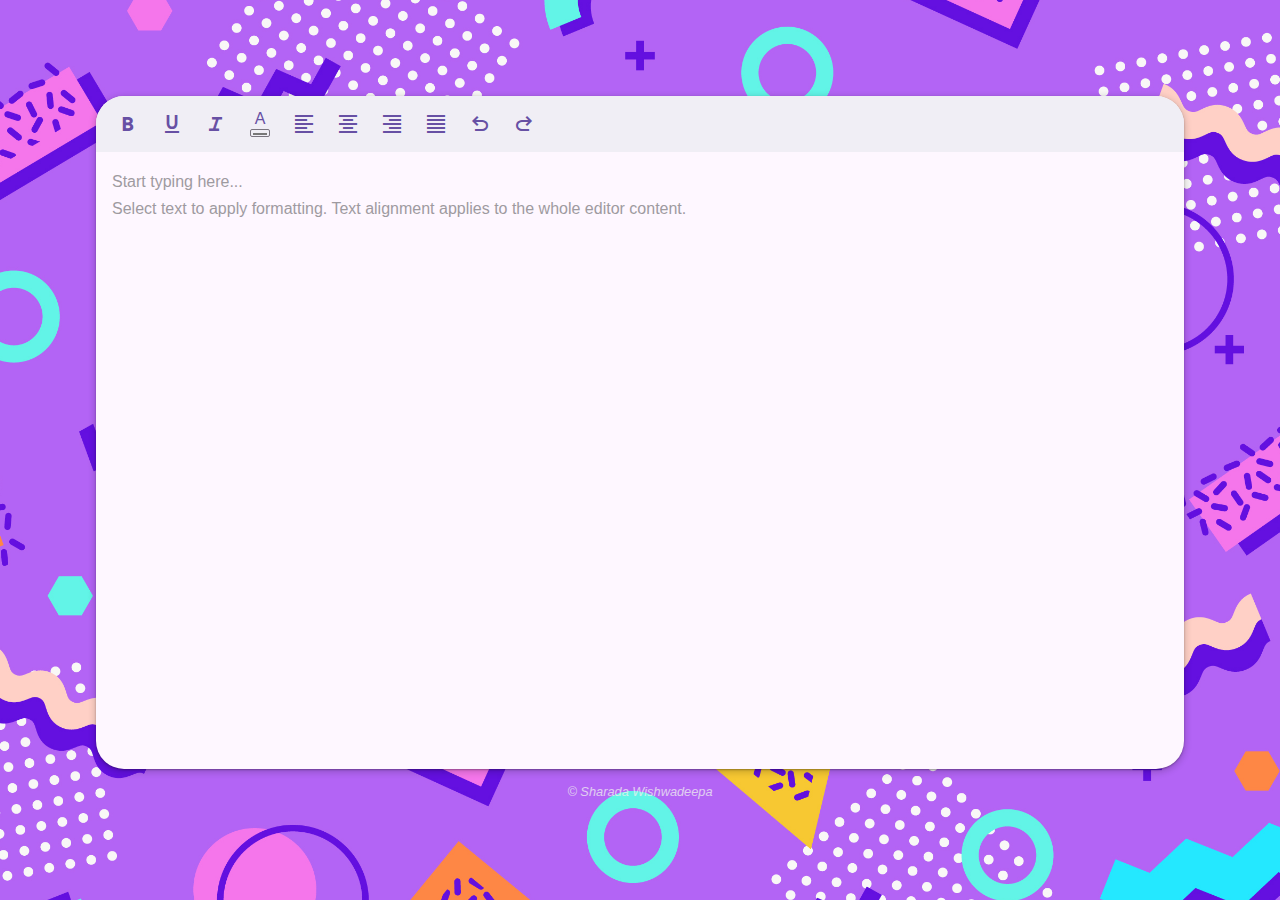
<file: index.html>
<!DOCTYPE html>
<html lang="en">
<head>
    <meta charset="UTF-8">
    <meta name="viewport" content="width=device-width, initial-scale=1.0">
    <title>Online Text Editor</title>
    <link rel="stylesheet" href="myEditor.css">
    
    <link rel="stylesheet" href="https://fonts.googleapis.com/css2?family=Material+Symbols+Outlined:opsz,wght,FILL,GRAD@20..48,100..700,0..1,-50..200" />
</head>
<body>
    <div class="page-content-wrapper"> 
        <div class="editor-container">
            <div class="toolbar">
                <button id="boldBtn" title="Bold"><span class="material-symbols-outlined">format_bold</span></button>
                <button id="underlineBtn" title="Underline"><span class="material-symbols-outlined">format_underlined</span></button>
                <button id="italicBtn" title="Italic"><span class="material-symbols-outlined">format_italic</span></button>
                
                <div class="color-picker-wrapper" id="fontColorWrapper" title="Font Color">
                    <span class="color-picker-label">A</span>
                    <input type="color" id="fontColorInput" value="#000000">
                </div>

                <button id="alignLeftBtn" title="Align Left"><span class="material-symbols-outlined">format_align_left</span></button>
                <button id="alignCenterBtn" title="Align Center"><span class="material-symbols-outlined">format_align_center</span></button>
                <button id="alignRightBtn" title="Align Right"><span class="material-symbols-outlined">format_align_right</span></button>
                <button id="alignJustifyBtn" title="Align Justify"><span class="material-symbols-outlined">format_align_justify</span></button>
                
                <button id="undoBtn" title="Undo"><span class="material-symbols-outlined">undo</span></button>
                <button id="redoBtn" title="Redo"><span class="material-symbols-outlined">redo</span></button>
            </div>
            <div id="textEditor" 
                 contenteditable="true" 
                 spellcheck="false"
                 data-placeholder="Start typing here...
Select text to apply formatting. Text alignment applies to the whole editor content.">
            </div>
        </div>
        <div class="credits"> 
            © Sharada Wishwadeepa
        </div>
    </div>

    <script src="myEditor.js"></script>
</body>
</html>
</file>
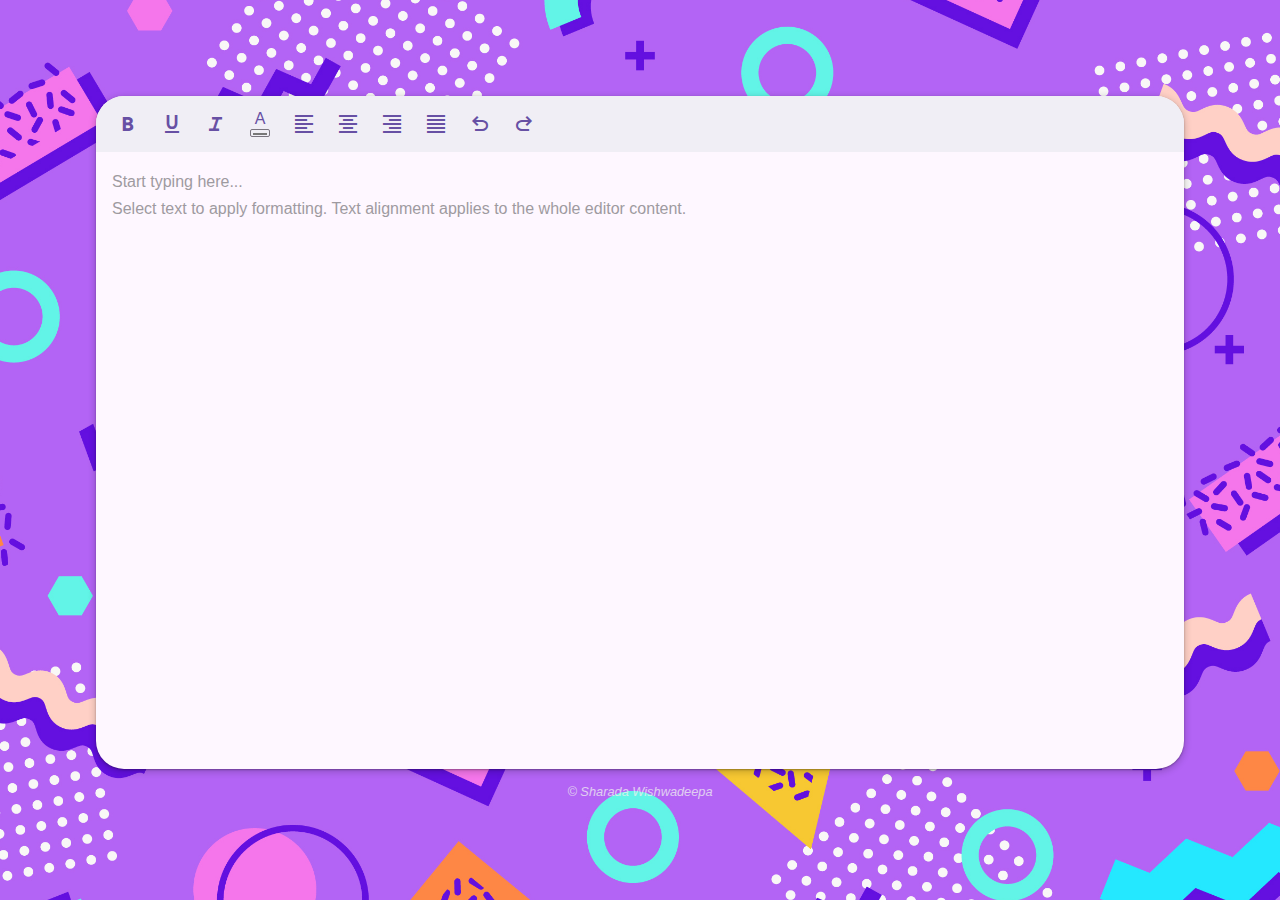
<file: myEditor.html>
<!DOCTYPE html>
<html lang="en">
<head>
    <meta charset="UTF-8">
    <meta name="viewport" content="width=device-width, initial-scale=1.0">
    <title>Online Text Editor</title>
    <link rel="stylesheet" href="myEditor.css">
    
    <link rel="stylesheet" href="https://fonts.googleapis.com/css2?family=Material+Symbols+Outlined:opsz,wght,FILL,GRAD@20..48,100..700,0..1,-50..200" />
</head>
<body>
    <div class="page-content-wrapper"> 
        <div class="editor-container">
            <div class="toolbar">
                <button id="boldBtn" title="Bold"><span class="material-symbols-outlined">format_bold</span></button>
                <button id="underlineBtn" title="Underline"><span class="material-symbols-outlined">format_underlined</span></button>
                <button id="italicBtn" title="Italic"><span class="material-symbols-outlined">format_italic</span></button>
                
                <div class="color-picker-wrapper" id="fontColorWrapper" title="Font Color">
                    <span class="color-picker-label">A</span>
                    <input type="color" id="fontColorInput" value="#000000">
                </div>

                <button id="alignLeftBtn" title="Align Left"><span class="material-symbols-outlined">format_align_left</span></button>
                <button id="alignCenterBtn" title="Align Center"><span class="material-symbols-outlined">format_align_center</span></button>
                <button id="alignRightBtn" title="Align Right"><span class="material-symbols-outlined">format_align_right</span></button>
                <button id="alignJustifyBtn" title="Align Justify"><span class="material-symbols-outlined">format_align_justify</span></button>
                
                <button id="undoBtn" title="Undo"><span class="material-symbols-outlined">undo</span></button>
                <button id="redoBtn" title="Redo"><span class="material-symbols-outlined">redo</span></button>
            </div>
            <div id="textEditor" 
                 contenteditable="true" 
                 spellcheck="false"
                 data-placeholder="Start typing here...
Select text to apply formatting. Text alignment applies to the whole editor content.">
            </div>
        </div>
        <div class="credits"> 
            © Sharada Wishwadeepa
        </div>
    </div>

    <script src="myEditor.js"></script>
</body>
</html>
</file>
<file: myEditor.css>
:root {
    --m3-surface-container: #f0eef5;
    --m3-primary: #6750a4;
    --m3-on-surface: #1c1b1f;        
    --m3-surface: #fef7ff;
    --m3-outline: #79747e;
    --m3-hover-state-layer: rgba(var(--m3-primary-rgb, 103, 80, 164), 0.08);
    --m3-focus-state-layer: rgba(var(--m3-primary-rgb, 103, 80, 164), 0.12);
    --m3-pressed-state-layer: rgba(var(--m3-primary-rgb, 103, 80, 164), 0.12);
    --m3-placeholder-text: #605D62;
    --m3-primary-rgb: 103, 80, 164;

    
    --credits-text-color: #f0f0f0;   
    --credits-opacity: 0.75;         
}


@import url('https://fonts.googleapis.com/css2?family=Poppins:wght@400;500&display=swap');
@import url('https://fonts.googleapis.com/css?family=Roboto:400,500,700&display=swap');

body {
    margin: 0;
    box-sizing: border-box; 
    min-height: 100vh; 
    font-family: 'Roboto', Arial, sans-serif; 
    
    background-image: url('Resources/purple-bg.png'); 
    background-repeat: no-repeat;       
    background-position: center center;   
    background-size: cover;             
    background-attachment: fixed;       
    background-color: #6A0DAD;          
    
    
}

.page-content-wrapper { 
    padding: 1in;
    box-sizing: border-box;
    min-height: 100vh; 
    display: flex;
    flex-direction: column; 
    align-items: stretch; 
}

.editor-container {
    flex-grow: 1; 
    background-color: var(--m3-surface); 
    display: flex;
    flex-direction: column; 
    border-radius: 28px; 
    box-shadow: 0 1px 2px rgba(0,0,0,0.3), 0 2px 6px 2px rgba(0,0,0,0.15); 
    overflow: hidden; 
    min-height: 0; 
}

.toolbar {
    display: flex;
    flex-wrap: wrap;
    align-items: center;
    padding: 8px 12px;
    background-color: var(--m3-surface-container); 
    gap: 4px; 
    flex-shrink: 0; 
}


.toolbar button, .color-picker-wrapper {
    background-color: transparent;
    border: none;
    border-radius: 50%; 
    padding: 0;
    margin: 0;
    cursor: pointer;
    display: flex;
    align-items: center;
    justify-content: center;
    width: 40px;
    height: 40px;
    color: var(--m3-primary); 
    transition: background-color 0.2s ease-out;
    position: relative; 
}

.toolbar button::before, .color-picker-wrapper::before { 
    content: "";
    position: absolute;
    top: 0;
    left: 0;
    width: 100%;
    height: 100%;
    border-radius: 50%;
    background-color: transparent;
    opacity: 0;
    transition: opacity 0.2s ease-out, background-color 0.2s ease-out;
}

.toolbar button:hover::before, .color-picker-wrapper:hover::before {
    background-color: var(--m3-hover-state-layer);
    opacity: 1;
}

.toolbar button:focus-visible, .color-picker-wrapper:focus-visible {
    outline: none; 
}
.toolbar button:focus-visible::before, .color-picker-wrapper:focus-visible::before {
    background-color: var(--m3-focus-state-layer);
    opacity: 1;
    box-shadow: 0 0 0 2px var(--m3-primary); 
}

.toolbar button:active::before, .color-picker-wrapper:active::before {
    background-color: var(--m3-pressed-state-layer);
    opacity: 1;
}

.toolbar .material-symbols-outlined {
    font-size: 24px;
    font-variation-settings:
        'FILL' 0,
        'wght' 400,
        'GRAD' 0,
        'opsz' 24;
}

.color-picker-wrapper {
    flex-direction: column;
    width: 40px;
    height: auto; 
    padding: 4px 0; 
}

.color-picker-label {
    font-weight: 500;
    font-size: 16px;
    color: var(--m3-primary);
    margin: 0;
    line-height: 1;
    pointer-events: none;
}

#fontColorInput {
    width: 20px;
    height: 8px;
    border: 1px solid var(--m3-outline);
    padding: 0;
    cursor: pointer;
    background-color: transparent;
    border-radius: 2px;
    margin-top: 2px; 
}


#textEditor {
    flex-grow: 1; 
    padding: 16px;
    border: none; 
    outline: none; 
    font-family: 'Poppins', sans-serif; 
    font-size: 16px; 
    line-height: 1.7;
    background-color: transparent; 
    overflow-y: auto; 
    color: var(--m3-on-surface); 
    position: relative; 
    min-height: 100px; 
}

#textEditor.placeholder-active::before {
    content: attr(data-placeholder);
    position: absolute;
    top: 16px; 
    left: 16px; 
    color: var(--m3-placeholder-text); 
    opacity: 0.6; 
    font-family: 'Poppins', sans-serif; 
    font-style: normal;
    font-size: 16px; 
    pointer-events: none; 
    white-space: pre-wrap; 
    line-height: 1.7; 
}


.credits {
    text-align: center; 
    padding-top: 15px; 
    padding-bottom: 5px; 
    font-size: 0.8em; 
    font-style: italic; 
    color: var(--credits-text-color);      
    opacity: var(--credits-opacity);       
    flex-shrink: 0; 
}
</file>
